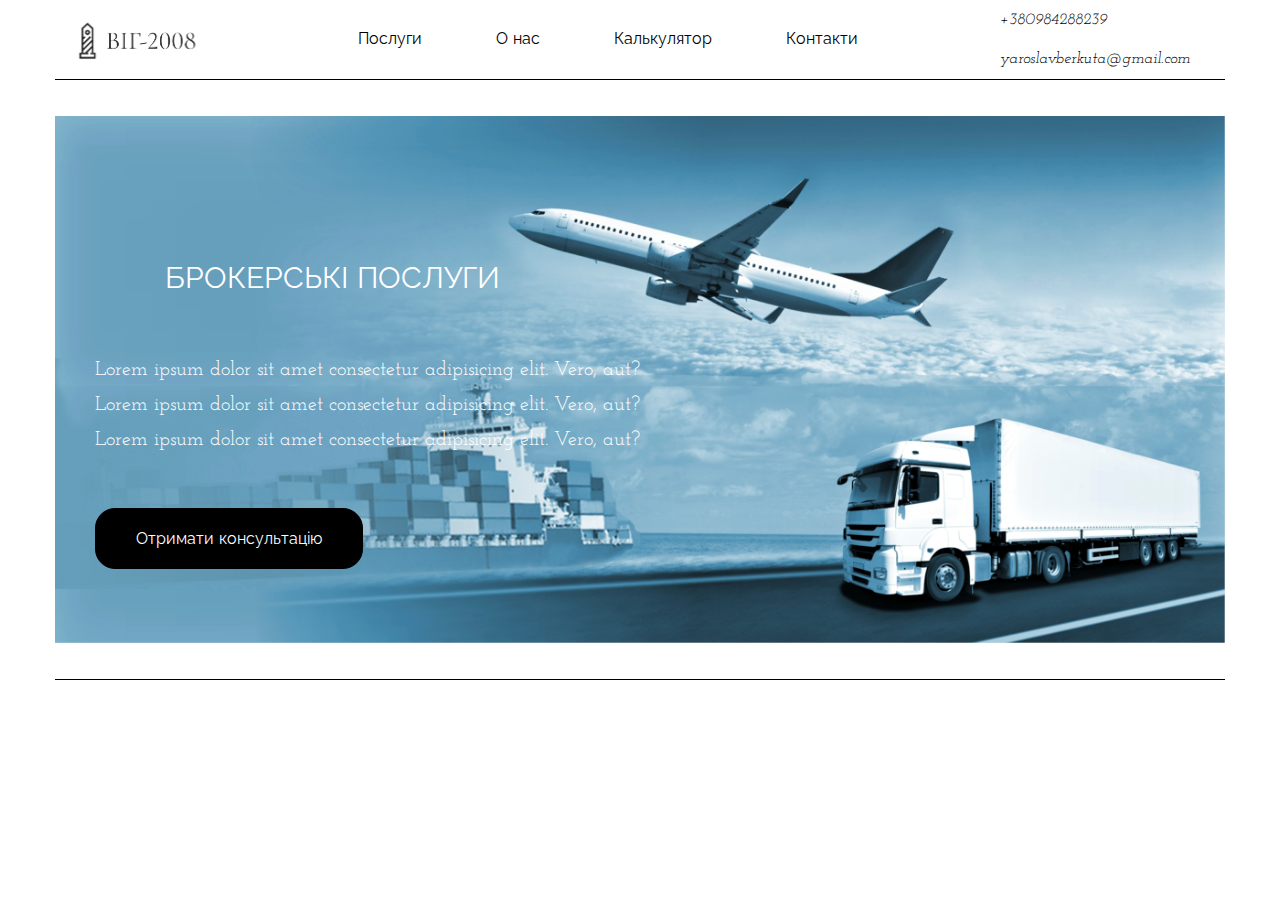
<file: publick/index.html>
<!DOCTYPE html>
<html lang="ru">
  <head>
    <meta charset="UTF-8">
    <meta http-equiv="X-UA-Compatible" content="IE=edge">
    <meta name="viewport" content="width=device-width, initial-scale=1.0">
    <title>Розтаможка</title><link rel="stylesheet" href="https://use.fontawesome.com/releases/v5.15.2/css/all.css" integrity="sha384-vSIIfh2YWi9wW0r9iZe7RJPrKwp6bG+s9QZMoITbCckVJqGCCRhc+ccxNcdpHuYu" crossorigin="anonymous">
    <link rel="stylesheet" href="css/style.css">
    <link rel="stylesheet" href="css/fonts.css">
  </head>
  <body></body>
  <header class="header">
    <div class="container"><img src="img/logo.png" alt="ВІГ-2008">
      <nav class="nav"> 
        <ul class="desk__menu"> 
          <li class="menu__list"> <a class="list__href" href="#">Послуги </a></li>
          <li class="menu__list"> <a class="list__href" href="#"> О нас</a></li>
          <li class="menu__list"> <a class="list__href" href="#"> Калькулятор</a></li>
          <li class="menu__list"> <a class="list__href" href="#"> Контакти</a></li>
        </ul>
      </nav>
      <div class="fast__contact"> <i class="fas fa-phone"><a class="mobill_hreff" href="tel:+380984288239">+380984288239</a></i><i class="far fa-envelope"><a class="maill__hreff" href="mailto:yaroslavberkuta@gmail.com">yaroslavberkuta@gmail.com</a></i></div>
    </div>
  </header>
  <main class="main"> 
    <section class="baner">
      <div class="container">
        <h1 class="main__titile">Брокерські Послуги</h1>
        <ul class="baner__list">
          <li class="baner_list_item">Lorem ipsum dolor sit amet consectetur adipisicing elit. Vero, aut?</li>
          <li class="baner_list_item">Lorem ipsum dolor sit amet consectetur adipisicing elit. Vero, aut?</li>
          <li class="baner_list_item">Lorem ipsum dolor sit amet consectetur adipisicing elit. Vero, aut?</li>
        </ul><a class="btn__baner" href="#">Отримати консультацію </a>
      </div>
    </section>
  </main>
</html>
</file>
<file: publick/css/style.css>
* {
  box-sizing: border-box;
  font-family: "Josefin Slab", "Raleway";
  font-weight: 400;
  font-size: 16px;
  padding: 0;
  margin: 0;
}

li {
  list-style: none;
}

a {
  text-decoration: none;
  color: black;
}

.header {
  height: 80px;
}
.header > .container {
  display: flex;
  align-items: center;
  justify-content: space-between;
  border-bottom: 1px solid #000;
}
.header > .container img {
  height: 100px;
}

.desk__menu {
  display: flex;
  padding: 0;
  justify-content: space-between;
}

.container {
  width: 1170px;
  margin: 0 auto;
  height: 100%;
}

.fast__contact {
  display: flex;
  align-items: center;
  width: 225px;
  flex-wrap: wrap;
  height: 100%;
}
.fast__contact > i {
  display: flex;
  align-items: center;
}

.fas.fa-phone:before {
  margin-right: 15px;
}

.far.fa-envelope:before {
  margin-right: 15px;
}

.mobill-href {
  font-family: "Josefin Slab", "Raleway";
}

.nav {
  width: 500px;
}

.baner {
  height: 600px;
}
.baner > .container {
  height: 100%;
  background: url(../img/baner.png) no-repeat center center;
  background-size: 100%;
  display: flex;
  align-items: center;
  position: relative;
  flex-wrap: wrap;
  border-bottom: 1px solid black;
}

.list__href:after {
  background-color: black;
  display: block;
  content: "";
  height: 2px;
  width: 0%;
  -webkit-transition: width 0.3s ease-in-out;
  -moz--transition: width 0.3s ease-in-out;
  transition: width 0.3s ease-in-out;
}

.list__href:hover:after,
.list__href:focus:after {
  width: 100%;
}

.main__titile {
  width: 100%;
  position: absolute;
  top: 180px;
  margin-left: 110px;
  font-size: 30px;
  text-transform: uppercase;
  color: white;
}

.baner__list {
  width: 100%;
  position: absolute;
  top: 280px;
  margin-left: 40px;
}

.btn__baner {
  position: absolute;
  bottom: 110px;
}

.baner_list_item:not(:last-child) {
  margin-bottom: 15px;
}

.baner_list_item {
  color: white;
  font-size: 20px;
}

.btn__baner {
  padding: 20px 40px;
  margin-left: 40px;
  background: black;
  border-radius: 20px;
  color: white;
  transition: 0.75s;
  border: 1px solid black;
}

.btn__baner:hover {
  color: white;
  background: transparent;
  border-radius: 20px;
  border: 1px solid white;
}
</file>
<file: publick/css/fonts.css>
@import url('https://fonts.googleapis.com/css2?family=Josefin+Slab:wght@100;300;400;500;700&family=Raleway:wght@100;300;400;500;700;900&display=swap');
</file>
